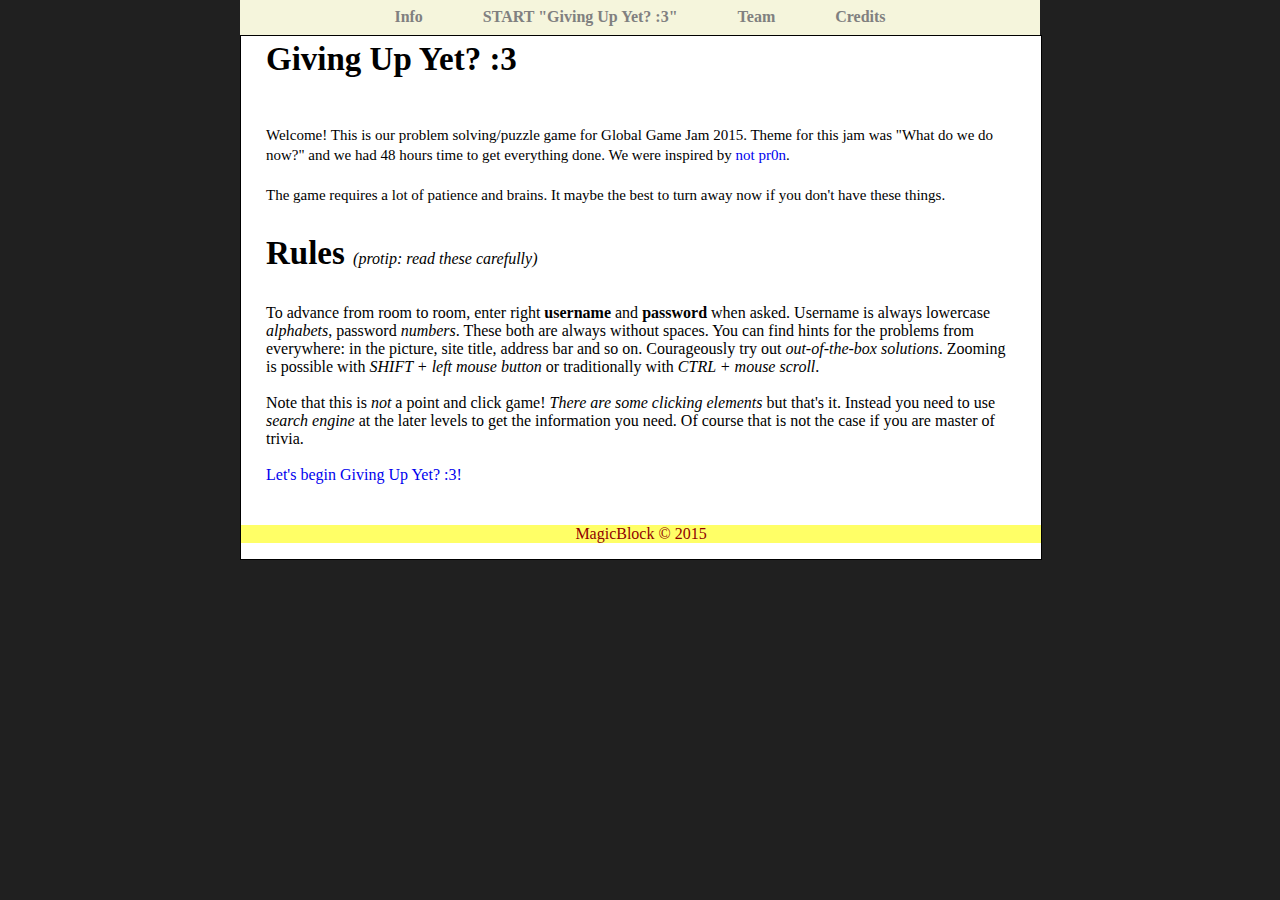
<file: ggj15/index.html>
﻿<!DOCTYPE html>

<html lang="en" xmlns="http://www.w3.org/1999/xhtml">
<head>
    <meta charset="utf-8" />
    <title>Giving Up Yet? :3</title>
</head>
<body>
        <link href="styles.css" rel="stylesheet" type="text/css" />

        <div id="container">
            <div id="header">
                <div id="menu">
                    <ul>
                        <li><a href="index.html">Info</a></li>
                        <li><a href="levels/thedoor/lights.html?lights=ON">START "Giving Up Yet? :3"</a></li>
                        <li><a href="team.html">Team</a></li>
                        <li><a href="credits.html">Credits</a></li>
                    </ul>

                </div>


            </div>

            <div id="primary">
                <p></p>
            </div>

            <div id="content">

                <div id="textblock">
                    <h1 class="basicHeadline">Giving Up Yet? :3</h1><br /><br/><br/>
                    <p class="basicText">Welcome! This is our problem solving/puzzle game for Global Game Jam 2015. 
                        Theme for this jam was "What do we do now?" and we had 48 hours time to get everything done. We were inspired by 
                        <a href="http://www.notpron.org/notpron">not pr0n</a>.<br /> <br />

                        The game requires a lot of patience and brains. It maybe the best to turn away now if you don't have these things. <br /> <br /> 

                        <h1 class="basicHeadline">Rules <i></i></h1><i>(protip: read these carefully)</i><br/><br/><br/>
                        To advance from room to room, enter right <b>username</b> and <b>password</b> when asked. 
                        Username is always lowercase <i>alphabets</i>, password <i>numbers</i>. These both are always without spaces. You can find hints for the 
                        problems from everywhere: in the picture, site title, address bar and so on. Courageously try out <i>out-of-the-box solutions</i>. Zooming 
                        is possible with <i>SHIFT + left mouse button</i> or traditionally with <i>CTRL + mouse scroll</i>.<br /> <br />

                        Note that this is <i>not</i> a point and click game! <i>There are some clicking elements</i> but that's it. Instead you
                        need to use <i>search engine</i> at the later levels to get the information you need. Of course that is not the
                        case if you are master of trivia.<br /><br />
                        
                        <a href="/ggj15/levels/thedoor/lights.html?lights=ON">Let's begin Giving Up Yet? :3!</a>


            </div>
 
            <div id="secondary">
                <p></p>
            </div>
    
           <div id="footer">
                <p class="footer">MagicBlock © 2015</p>
            </div>

    </div>

</body>

</html>
</file>
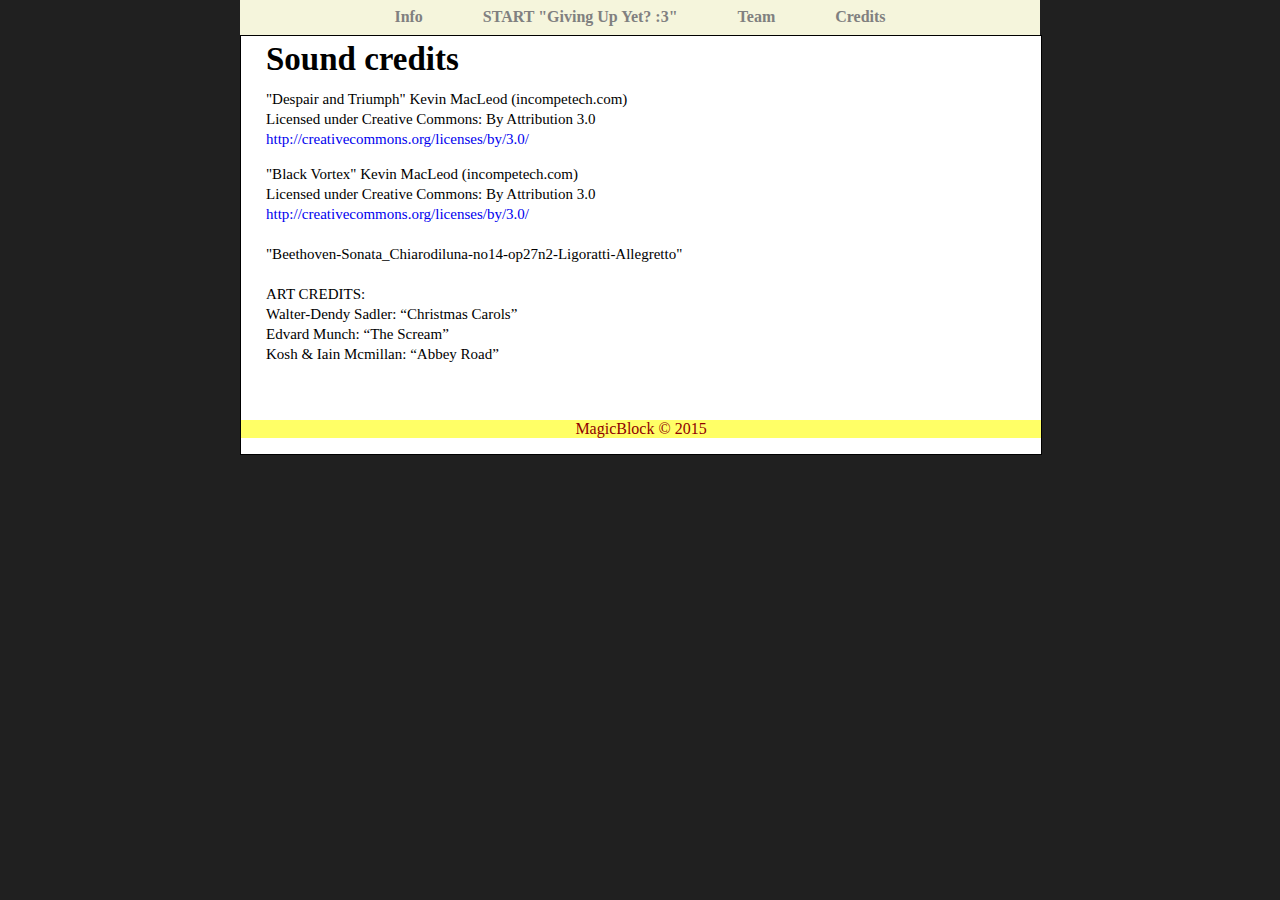
<file: ggj15/credits.html>
﻿<!DOCTYPE html>

<html lang="en" xmlns="http://www.w3.org/1999/xhtml">
<head>
    <meta charset="utf-8" />
    <title></title>
</head>
<body>
    <link href="styles.css" rel="stylesheet" type="text/css" />
            

        <div id="container">
            <div id="header">
                <div id="menu">
                    <ul>
                        <li><a href="index.html">Info</a></li>
                        <li><a href="/ggj15/levels/thedoor/lights.html?lights=ON">START "Giving Up Yet? :3"</a></li>
                        <li><a href="team.html">Team</a></li>
                        <li><a href="credits.html">Credits</a></li>
                    </ul>

                </div>


                    </div>
    
                    <div id="primary">
                        <p></p>
                    </div>
    
                    <div id="content">

                        <div id="textblock">
                <h1 class="basicHeadline">Sound credits</h1><br />
                <p class="basicText"> 
                    "Despair and Triumph" Kevin MacLeod (incompetech.com)<br />
                    Licensed under Creative Commons: By Attribution 3.0<br />
                    <a href="http://creativecommons.org/licenses/by/3.0/">
                        http://creativecommons.org/licenses/by/3.0/</a>
                </p>

                <p class="basicText"> 
                    "Black Vortex" Kevin MacLeod (incompetech.com)<br />
                     Licensed under Creative Commons: By Attribution 3.0<br />
                    <a href="http://creativecommons.org/licenses/by/3.0/">
                        http://creativecommons.org/licenses/by/3.0/</a><br /><br />

                    "Beethoven-Sonata_Chiarodiluna-no14-op27n2-Ligoratti-Allegretto" <br/><br/>
		    ART CREDITS: <br/>
		    Walter-Dendy Sadler: “Christmas Carols” <br/>
		    Edvard Munch: “The Scream” <br/>
		    Kosh & Iain Mcmillan: “Abbey Road”<br/>
                </p>
                    </div>
    
            <div id="secondary">
                <p></p>
            </div>
    
            <div id="footer">
                <p class="footer">MagicBlock © 2015</p>
            </div>
</body>
</html>
</file>
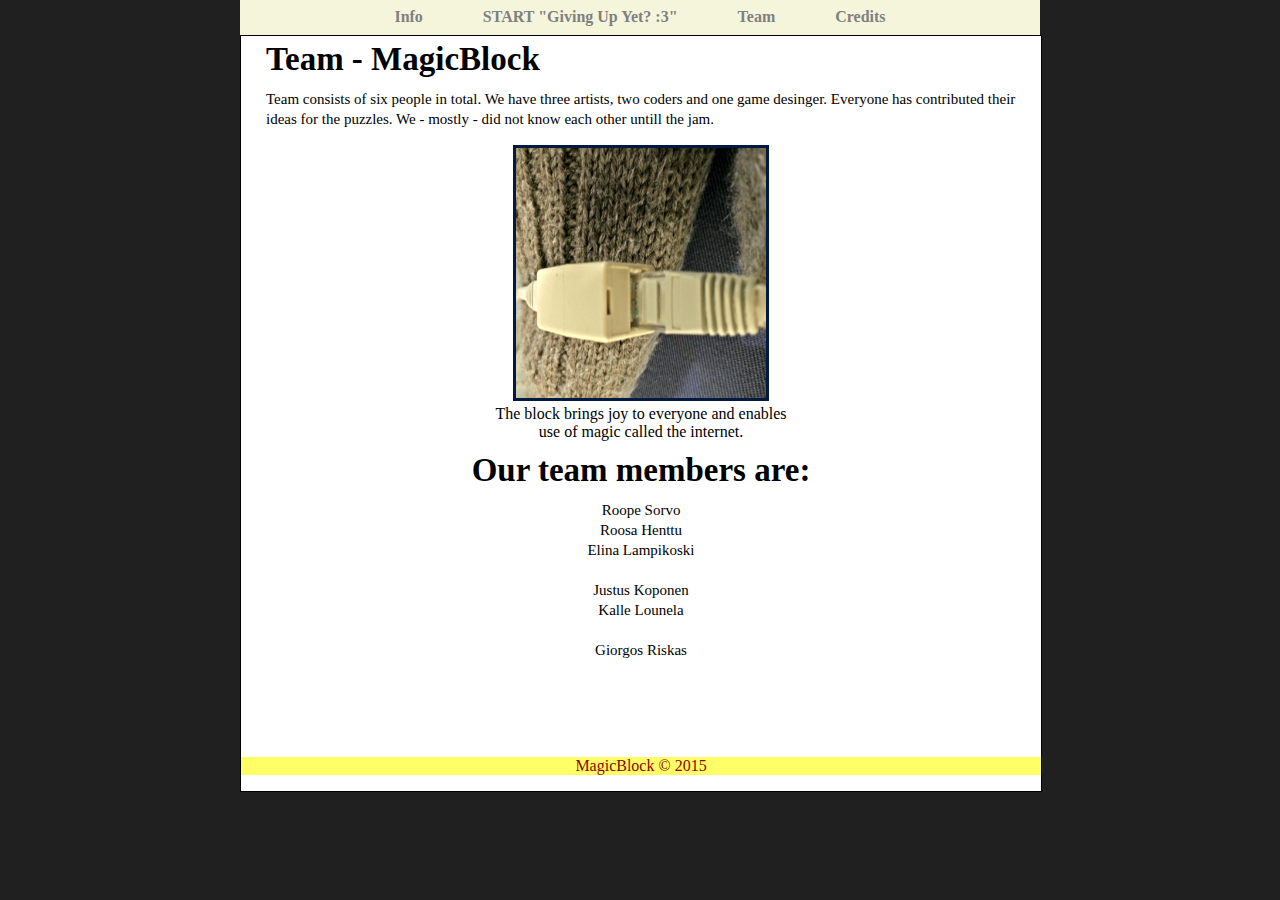
<file: ggj15/team.html>
﻿<!DOCTYPE html>

<html lang="en" xmlns="http://www.w3.org/1999/xhtml">
<head>
    <meta charset="utf-8" />
    <title>Giving Up Yet? :3 - Team</title>
</head>
<body>
    <link href="styles.css" rel="stylesheet" type="text/css" />
            

        <div id="container">
            <div id="header">
                <div id="menu">
                    <ul>
                        <li><a href="index.html">Info</a></li>
                        <li><a href="/ggj15/levels/thedoor/lights.html?lights=ON">START "Giving Up Yet? :3"</a></li>
                        <li><a href="team.html">Team</a></li>
                        <li><a href="credits.html">Credits</a></li>
                    </ul>

                </div>


            </div>
    
            <div id="primary">
                <p></p>
            </div>
    
            <div id="content">

                <div id="textblock">
                    <h1 class="basicHeadline">Team - MagicBlock</h1><br />
                    <p class="basicText"> 
                        Team consists of six people in total. We have three artists, two coders 
                        and one game desinger. Everyone has contributed their ideas for the puzzles. We - mostly - did not know each other untill
                        the jam.
                    </p>


                    

                    <figure>
                        <center><img class="normiKuva" src="/ggj15/images/magicblock.jpg" />
                        <figcaption>The block brings joy to everyone and enables <br />
                            use of magic called the internet.</figcaption></center>
                    </figure>
                        <center><h1 class="basicHeadline">Our team members are:</h1> <br />
                    <p class="basicText"> 
                        Roope Sorvo<br />
                        Roosa Henttu <br />
                        Elina Lampikoski<br /><br />

                        Justus Koponen<br />
                        Kalle Lounela<br /><br />

                        Giorgos Riskas<br /><br /><br />
                        </center>
                    </p>
            </div>
    
            <div id="secondary">
                <p></p>
            </div>
    
            <div id="footer">
                <p class="footer">MagicBlock © 2015</p>
            </div>

    </div>

</body>
</html>
</file>
<file: ggj15/styles.css>
﻿/*Menubaari*/


#menu {
    width: 800px;
    height: 35px;
    color: gray;
    font-size: 16px;
    font-family: "Palatino Linotype", "Book Antiqua", Palatino, serif;
    font-weight: bold;
    text-align: center;
    background-color: beige;

}

#menu ul {
    height: auto;
    padding: 8px 0px;
    margin: 0px;
}

#menu li {
    display: inline;
    padding: 20px;
}

#menu a:hover {
    color: #F90;
    background-color: #FFF;
}


#menu a {
    text-decoration: none;
    color: gray;
    padding: 8px 8px 8px 8px;
}

#textblock {
    padding-top: 10px;
    padding-left: 25px;
    padding-right: 25px;
    padding-bottom: 25px;
}

h1.basicHeadline { 
     font-family: "Palatino Linotype", "Book Antiqua", Palatino, serif;
     font-size: 33px; 
     font-style: normal; 
     font-variant: normal; 
     font-weight: 500; 
     line-height: 26.4px; 
     font-weight: bold;
     display:inline;

}

/*h1.bigLetter { 
     font-family: 'Times New Roman', Helvetica, sans-serif; 
     font-size: 30px; 
     font-style: normal; 
     font-variant: normal; 
     font-weight: 500; 
     line-height: 26.4px; 
     display:inline;
     
     
}*/


p.basicText {
    font-family: "Palatino Linotype", "Book Antiqua", Palatino, serif;
    font-size: 15px; 
    font-style: normal; 
    font-variant: normal; 
    font-weight: 400; 
    line-height: 20px;
}

p.footer {
    color: #8F0000;
    text-align: center;
}

a {
    text-decoration: none;
}

#betatext {
    font-style: italic;
}

img.normiKuva {
    width:250px;
    height:250px;
    border:3px solid #021a40;
    background-color:#ff0;
}

#background {
    background-image: url("bgImage.png");
    background-repeat: no-repeat;
}

#container {
    /*position: fixed;
    right: 0;
    left: 0;*/
    padding:0;
    margin:0;
    width:100%;
    height:100%;
    min-height:100%;
    max-height:100% !important;

}

body {
    background-color: #202020;
    padding:0;
    margin:0;
    /*overflow-y:scroll;*/
    height:100%;
    min-height:100%;
    max-height:100%;
}

/*Left sidebar*/
#header { 
    /*background-color: orange;*/
    clear: both;
    padding-right: calc((100% - 800px) / 2);
    padding-left: calc((100% - 800px) / 2);
}

#primary { 
    /*background-color: orange;*/
    float: left;
   width: calc((100% - 800px) / 2);
}

#content {
    position: relative;
    background-color: white;
    float: left;
    width: 800px;
    border-style: solid;
    border-width: 1px;
}

/*Rigth sidebar*/
#secondary {
    /*background-color: orange;*/
    float: left;
    width: calc((100% - 805px) / 2);
}

#footer {
    background-color: #FFFF66;
    clear: both;
    padding-right: calc((100% - 800px) / 2);
    padding-left: calc((100% - 800px) / 2);
}
</file>
